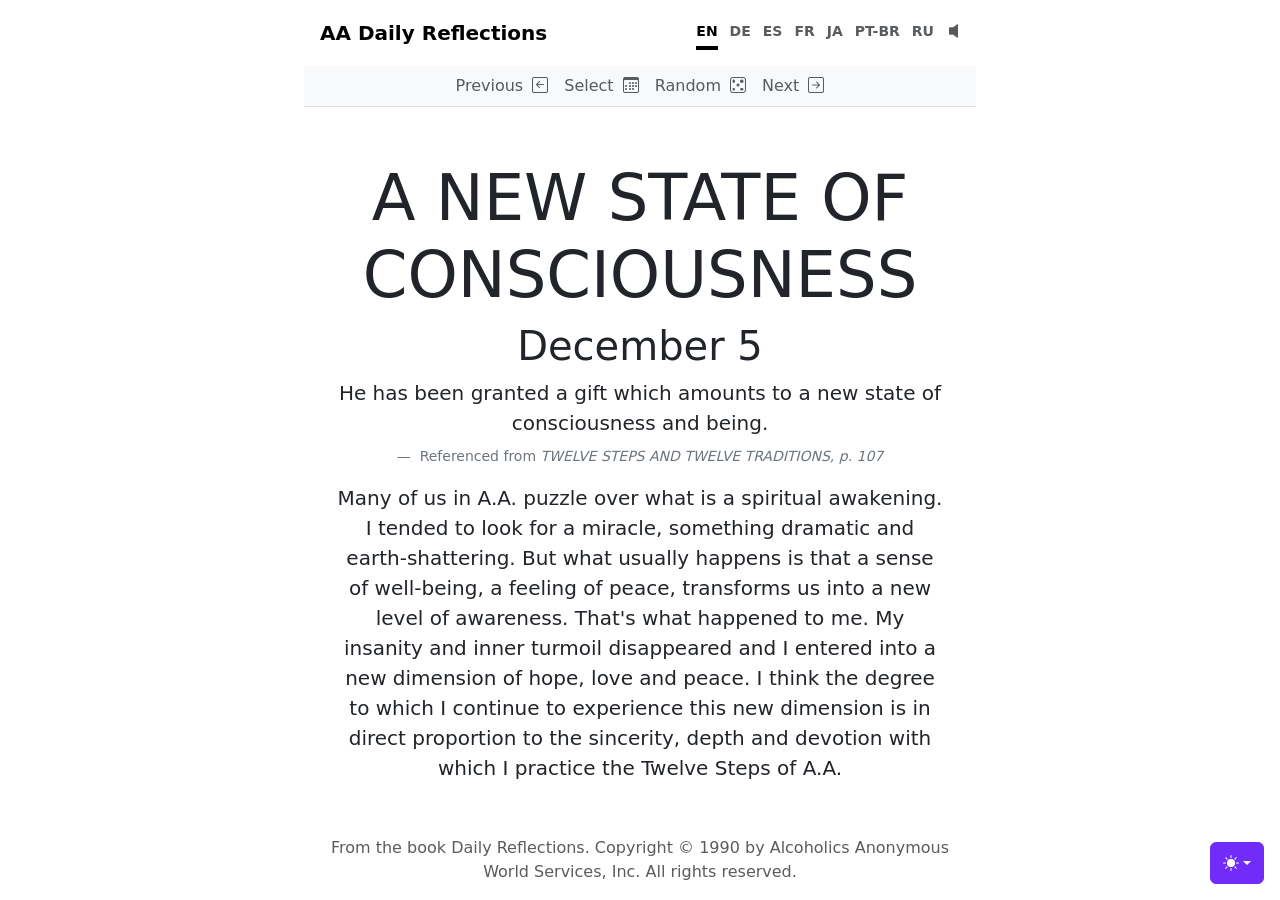
<file: docs/index.html>
<!doctype html>
<html lang="en" data-bs-theme="auto">

<head>
  <meta charset="utf-8" />
  <meta name="viewport" content="width=device-width, initial-scale=1" />
  <meta name="description" content="AA Daily Reflection is a web application that provides daily reflections based on the Alcoholics Anonymous (AA) program. It offers users a daily quote, reflection, and reference to help them in their recovery journey. The application is designed to be simple and accessible, allowing users to easily navigate through daily reflections and find inspiration and guidance in their sobriety.">
  <meta name="author" content="Ryan Alcanon, various AA members and contributors" />
  <meta name="generator" content="Astro v5.13.2" />
  <meta name="theme-color" content="#712cf9" />
  
  <link rel="icon" href="logo.svg" type="image/svg+xml">
  <link rel="apple-touch-icon" href="logo.svg">
  <title id="siteTitle">Alcoholics Anonymous Daily Reflections</title>

  <!-- Favicons -->
  <link rel="icon" type="image/png" href="favicon/favicon-96x96.png?v=20260622" sizes="96x96" />
  <link rel="icon" type="image/svg+xml" href="favicon/favicon.svg?v=20260622" />
  <link rel="shortcut icon" href="favicon/favicon.ico?v=20260622" />
  <link rel="apple-touch-icon" sizes="180x180" href="favicon/apple-touch-icon.png?v=20260622" />
  <meta name="apple-mobile-web-app-title" content="AA Daily" />
  <link rel="manifest" href="favicon/site.webmanifest?v=20260622" />
  
  <!-- scripts -->
  <script src="js/color-modes.js"></script>
  <link rel="stylesheet" href="https://cdn.jsdelivr.net/npm/bootstrap@5.3.8/dist/css/bootstrap.min.css" integrity="sha384-sRIl4kxILFvY47J16cr9ZwB07vP4J8+LH7qKQnuqkuIAvNWLzeN8tE5YBujZqJLB" crossorigin="anonymous">
  <link rel="stylesheet" href="https://cdn.jsdelivr.net/npm/bootstrap-icons@1.11.3/font/bootstrap-icons.min.css">
  <link rel="stylesheet" href="https://cdnjs.cloudflare.com/ajax/libs/animate.css/4.1.1/animate.min.css" />
  <link rel="stylesheet" href="css/style.css">
  
  <style>
    .bd-placeholder-img {
      font-size: 1.125rem;
      text-anchor: middle;
      -webkit-user-select: none;
      -moz-user-select: none;
      user-select: none;
    } 

    @media (min-width: 768px) {
      .bd-placeholder-img-lg {
        font-size: 3.5rem;
      }
    }

    .b-example-divider {
      width: 100%;
      height: 3rem;
      background-color: #0000001a;
      border: solid rgba(0, 0, 0, 0.15);
      border-width: 1px 0;
      box-shadow:
        inset 0 0.5em 1.5em #0000001a,
        inset 0 0.125em 0.5em #00000026;
    }

    .b-example-vr {
      flex-shrink: 0;
      width: 1.5rem;
      height: 100vh;
    }

    .bi {
      vertical-align: -0.125em;
      fill: currentColor;
    }

    .nav-scroller {
      position: relative;
      z-index: 2;
      height: 2.75rem;
      overflow-y: hidden;
    }

    .nav-scroller .nav {
      display: flex;
      flex-wrap: nowrap;
      padding-bottom: 1rem;
      margin-top: -1px;
      overflow-x: auto;
      text-align: center;
      white-space: nowrap;
      -webkit-overflow-scrolling: touch;
    }

    .btn-bd-primary {
      --bd-violet-bg: #712cf9;
      --bd-violet-rgb: 112.520718, 44.062154, 249.437846;
      --bs-btn-font-weight: 600;
      --bs-btn-color: var(--bs-white);
      --bs-btn-bg: var(--bd-violet-bg);
      --bs-btn-border-color: var(--bd-violet-bg);
      --bs-btn-hover-color: var(--bs-white);
      --bs-btn-hover-bg: #6528e0;
      --bs-btn-hover-border-color: #6528e0;
      --bs-btn-focus-shadow-rgb: var(--bd-violet-rgb);
      --bs-btn-active-color: var(--bs-btn-hover-color);
      --bs-btn-active-bg: #5a23c8;
      --bs-btn-active-border-color: #5a23c8;
    }

    .bd-mode-toggle {
      z-index: 1500;
    }

    .bd-mode-toggle .bi {
      width: 1em;
      height: 1em;
    }

    .bd-mode-toggle .dropdown-menu .active .bi {
      display: block !important;
    }

    .dropdown-item.active, .dropdown-item:active {
      background-color: #5a23c8;
    }

  </style>
</head>

<body class="d-flex text-center">
  <svg xmlns="http://www.w3.org/2000/svg" class="d-none"><symbol id="check2" viewBox="0 0 16 16"><path d="M13.854 3.646a.5.5 0 0 1 0 .708l-7 7a.5.5 0 0 1-.708 0l-3.5-3.5a.5.5 0 1 1 .708-.708L6.5 10.293l6.646-6.647a.5.5 0 0 1 .708 0z"></path></symbol><symbol id="circle-half" viewBox="0 0 16 16"><path d="M8 15A7 7 0 1 0 8 1v14zm0 1A8 8 0 1 1 8 0a8 8 0 0 1 0 16z"></path></symbol><symbol id="moon-stars-fill" viewBox="0 0 16 16"><path d="M6 .278a.768.768 0 0 1 .08.858 7.208 7.208 0 0 0-.878 3.46c0 4.021 3.278 7.277 7.318 7.277.527 0 1.04-.055 1.533-.16a.787.787 0 0 1 .81.316.733.733 0 0 1-.031.893A8.349 8.349 0 0 1 8.344 16C3.734 16 0 12.286 0 7.71 0 4.266 2.114 1.312 5.124.06A.752.752 0 0 1 6 .278z"></path><path d="M10.794 3.148a.217.217 0 0 1 .412 0l.387 1.162c.173.518.579.924 1.097 1.097l1.162.387a.217.217 0 0 1 0 .412l-1.162.387a1.734 1.734 0 0 0-1.097 1.097l-.387 1.162a.217.217 0 0 1-.412 0l-.387-1.162A1.734 1.734 0 0 0 9.31 6.593l-1.162-.387a.217.217 0 0 1 0-.412l1.162-.387a1.734 1.734 0 0 0 1.097-1.097l.387-1.162zM13.863.099a.145.145 0 0 1 .274 0l.258.774c.115.346.386.617.732.732l.774.258a.145.145 0 0 1 0 .274l-.774.258a1.156 1.156 0 0 0-.732.732l-.258.774a.145.145 0 0 1-.274 0l-.258-.774a1.156 1.156 0 0 0-.732-.732l-.774-.258a.145.145 0 0 1 0-.274l.774-.258c.346-.115.617-.386.732-.732L13.863.1z"></path></symbol><symbol id="sun-fill" viewBox="0 0 16 16"><path d="M8 12a4 4 0 1 0 0-8 4 4 0 0 0 0 8zM8 0a.5.5 0 0 1 .5.5v2a.5.5 0 0 1-1 0v-2A.5.5 0 0 1 8 0zm0 13a.5.5 0 0 1 .5.5v2a.5.5 0 0 1-1 0v-2A.5.5 0 0 1 8 13zm8-5a.5.5 0 0 1-.5.5h-2a.5.5 0 0 1 0-1h2a.5.5 0 0 1 .5.5zM3 8a.5.5 0 0 1-.5.5h-2a.5.5 0 0 1 0-1h2A.5.5 0 0 1 3 8zm10.657-5.657a.5.5 0 0 1 0 .707l-1.414 1.415a.5.5 0 1 1-.707-.708l1.414-1.414a.5.5 0 0 1 .707 0zm-9.193 9.193a.5.5 0 0 1 0 .707L3.05 13.657a.5.5 0 0 1-.707-.707l1.414-1.414a.5.5 0 0 1 .707 0zm9.193 2.121a.5.5 0 0 1-.707 0l-1.414-1.414a.5.5 0 0 1 .707-.707l1.414 1.414a.5.5 0 0 1 0 .707zM4.464 4.465a.5.5 0 0 1-.707 0L2.343 3.05a.5.5 0 1 1 .707-.707l1.414 1.414a.5.5 0 0 1 0 .708z"></path></symbol></svg>
  <div class="dropdown position-fixed bottom-0 end-0 mb-3 me-3 bd-mode-toggle">
    <button class="btn btn-bd-primary py-2 dropdown-toggle d-flex align-items-center" id="bd-theme" type="button" aria-expanded="false" data-bs-toggle="dropdown" aria-label="Toggle theme (auto)">
      <svg class="bi my-1 theme-icon-active" aria-hidden="true">
        <use href="#circle-half"></use>
      </svg>
      <span class="visually-hidden" id="bd-theme-text"><span id="toggleTheme">Toggle theme</span></span>
    </button>
    <ul class="dropdown-menu dropdown-menu-end shadow" aria-labelledby="bd-theme-text">
      <li>
        <button type="button" class="dropdown-item d-flex align-items-center" data-bs-theme-value="light" aria-pressed="false">
          <svg class="bi me-2 opacity-50" aria-hidden="true">
            <use href="#sun-fill"></use>
          </svg>
          Light
          <svg class="bi ms-auto d-none" aria-hidden="true">
            <use href="#check2"></use>
          </svg>
        </button>
      </li>
      <li>
        <button type="button" class="dropdown-item d-flex align-items-center" data-bs-theme-value="dark" aria-pressed="false">
          <svg class="bi me-2 opacity-50" aria-hidden="true">
            <use href="#moon-stars-fill"></use>
          </svg>
          Dark
          <svg class="bi ms-auto d-none" aria-hidden="true">
            <use href="#check2"></use>
          </svg>
        </button>
      </li>
      <li>
        <button type="button" class="dropdown-item d-flex align-items-center active" data-bs-theme-value="auto" aria-pressed="true">
          <svg class="bi me-2 opacity-50" aria-hidden="true">
            <use href="#circle-half"></use>
          </svg>
          Auto
          <svg class="bi ms-auto d-none" aria-hidden="true">
            <use href="#check2"></use>
          </svg>
        </button>
      </li>
    </ul>
  </div>
  <div class="cover-container d-flex w-100 p-3 mx-auto flex-column">
    <header class="mb-auto">
      <nav class="navbar navbar-expand-md p-0" style="margin-bottom: 1em">
        <h3 id="pageTitle" class="navbar-brand mb-0 fw-bold">AA Daily Reflections</h3>
        <button class="navbar-toggler" type="button" data-bs-toggle="collapse" data-bs-target="#headerNav" aria-controls="headerNav" aria-expanded="false" aria-label="Toggle navigation">
          <span class="navbar-toggler-icon"></span>
        </button>
        <div class="collapse navbar-collapse" id="headerNav">
          <div id="lang-toggle" role="group" aria-label="Language" class="ms-auto"></div>
        </div>
      </nav>
      <div class="date-nav-bar">
        <input type="date" id="date-picker" aria-hidden="true" style="opacity:0;position:absolute;width:0;height:0;">
        <ul class="nav nav-date justify-content-center mb-0">
          <li class="nav-item date-nav-item">
            <a id="prev-link" class="nav-link" href="#"><span id="previous"></span>&nbsp;<i class="bi bi-arrow-left-square"></i></a>
          </li>
          <li class="nav-item date-nav-item">
            <a id="date-picker-link" class="nav-link" href="#"><span id="select"></span>&nbsp;<i class="bi bi-calendar3"></i></a>
          </li>
          <li class="nav-item date-nav-item">
            <a id="random-link" class="nav-link" href="#"><span id="random"></span>&nbsp;<i class="bi bi-dice-5"></i></a>
          </li>
          <li class="nav-item date-nav-item">
            <a id="next-link" class="nav-link" href="#"><span id="next"></span>&nbsp;<i class="bi bi-arrow-right-square"></i></a>
          </li>
        </ul>
      </div>
    </header>

    <main class="px-3">
      <article class="animate__animated">
      <h1 id="title" class="display-3"></h1>
      <h3 class="display-6"><span id="dateName"></span></h3>
      <figure class="text-center">
        <blockquote class="blockquote">
          <p><span id="quote"></span></p>
        </blockquote>
        <figcaption class="blockquote-footer">
          <span id="referencedFrom"></span>&nbsp;<cite id="reference" title="Reference From"></cite>
        </figcaption>
      </figure>
      <p id="reflection" class="lead"></p>
      </article>
    </main>

    <footer class="mt-auto text-body-secondary">
      <p id="copyright"></p>
    </footer>

  </div>
  <script src="https://cdn.jsdelivr.net/npm/bootstrap@5.3.8/dist/js/bootstrap.bundle.min.js" integrity="sha384-FKyoEForCGlyvwx9Hj09JcYn3nv7wiPVlz7YYwJrWVcXK/BmnVDxM+D2scQbITxI" crossorigin="anonymous"></script>
  <script src="js/script.js"></script>
</body>

</html>
</file>
<file: docs/css/style.css>
/*
 * Globals
 */

/*
 * Dark mode toggle — visible on load, fades out after 2s of inactivity
 */
.bd-mode-toggle {
  transition: opacity 0.5s ease;
}
.bd-mode-toggle.faded {
  opacity: 0;
  pointer-events: none;
}

/* Custom default button */
.btn-light,
.btn-light:hover,
.btn-light:focus {
  color: #333;
  text-shadow: none;
}


/*
 * Base structure
 */

body {
  min-height: 100vh;
}

[data-bs-theme="dark"] body {
  text-shadow: 0 .05rem .1rem rgba(0, 0, 0, .5);
  box-shadow: inset 0 0 5rem rgba(0, 0, 0, .5);
}

.cover-container {
  max-width: 42em;
}


/*
 * Header
 */

.nav-masthead .nav-link {
  color: var(--bs-secondary-color);
  border-bottom: .25rem solid transparent;
}

.nav-masthead .nav-link:hover,
.nav-masthead .nav-link:focus {
  border-bottom-color: var(--bs-secondary-color);
}

.nav-masthead .nav-link + .nav-link {
  margin-left: 1rem;
}

.nav-masthead .active {
  color: var(--bs-emphasis-color);
  border-bottom-color: var(--bs-emphasis-color);
}


/*
 * Animations
 */

article {
  opacity: 0;
  --animate-duration: 0.5s;
}

article.animate__fadeOut,
article.animate__fadeOutLeft,
article.animate__fadeOutRight {
  --animate-duration: 0.2s;
}


/*
 * Date navigation
 */

.date-nav-bar {
  background-color: var(--bs-tertiary-bg);
  border-bottom: 1px solid var(--bs-border-color);
  margin: 0 -1rem 1rem -1rem;
  padding: 0 1rem;
}

.nav-date .nav-link {
    color: var(--bs-secondary-color);
    padding-left: 0;
    padding-right: 0;
}

.nav-date .nav-link:hover,
.nav-date .nav-link:focus {
  color: var(--bs-emphasis-color);
}


/*
 * Language toggle
 */

#lang-toggle {
  display: flex;
  align-items: center;
  gap: 0.75rem;
}

.lang-btn {
  background: none;
  border: none;
  border-bottom: .25rem solid transparent;
  padding: .25rem 0;
  font-weight: 700;
  font-size: .875rem;
  color: var(--bs-secondary-color);
  cursor: pointer;
  transition: color .15s, border-color .15s;
}

.lang-btn:hover,
.lang-btn:focus {
  color: var(--bs-body-color);
  border-bottom-color: var(--bs-secondary-color);
}

.lang-btn.active {
  color: var(--bs-emphasis-color);
  border-bottom-color: var(--bs-emphasis-color);
}

/* Mute Toggle */
button#music-toggle, button#music-toggle:focus, button#music-toggle:active {
    color: var(--bs-secondary-color);
    border-bottom: none;
}

button#music-toggle :hover {
    color: var(--bs-emphasis-color);
    border-bottom: none;
}

button#music-toggle #music-icon {
    display: inline-block;
    width: 1em;
    height: 1em;
    vertical-align: 0;
    background-color: currentColor;
    -webkit-mask: url('../images/volume-off-alt.svg') center / contain no-repeat;
    mask: url('../images/volume-off-alt.svg') center / contain no-repeat;
}

button#music-toggle #music-icon.music-playing {
    -webkit-mask-image: url('../images/volume-on-alt.svg');
    mask-image: url('../images/volume-on-alt.svg');
}

/*
  * Footer
  */
li.date-nav-item {
  padding-left: 0.5rem;
  padding-right: 0.5rem;
}

li.date-nav-item i.bi {
  vertical-align: 0;
  padding-left: 0.25rem;
}

/* Content */
article .content {
  margin-top: 1rem;
}

figcaption.blockquote-footer {
  padding-top: 0.5rem;
}

/* Footer */
footer p#copyright {
  margin-bottom: 0;
}


/* Abbreviated nav labels — shown when full labels cause wrapping */
.label-abbr { display: none; }
.labels-abbreviated .label-full { display: none; }
.labels-abbreviated .label-abbr { display: inline; }

/* Abbreviated page title — shown when brand text overflows the navbar */
#pageTitle .label-abbr { display: none; }
#pageTitle.brand-abbreviated .label-full { display: none; }
#pageTitle.brand-abbreviated .label-abbr { display: inline; }

/* French titles are all-caps in the source data — normalize to sentence case */
[lang="fr"] h1#title {
  text-transform: lowercase;
}

[lang="fr"] h1#title::first-letter {
  text-transform: capitalize;
}
</file>
